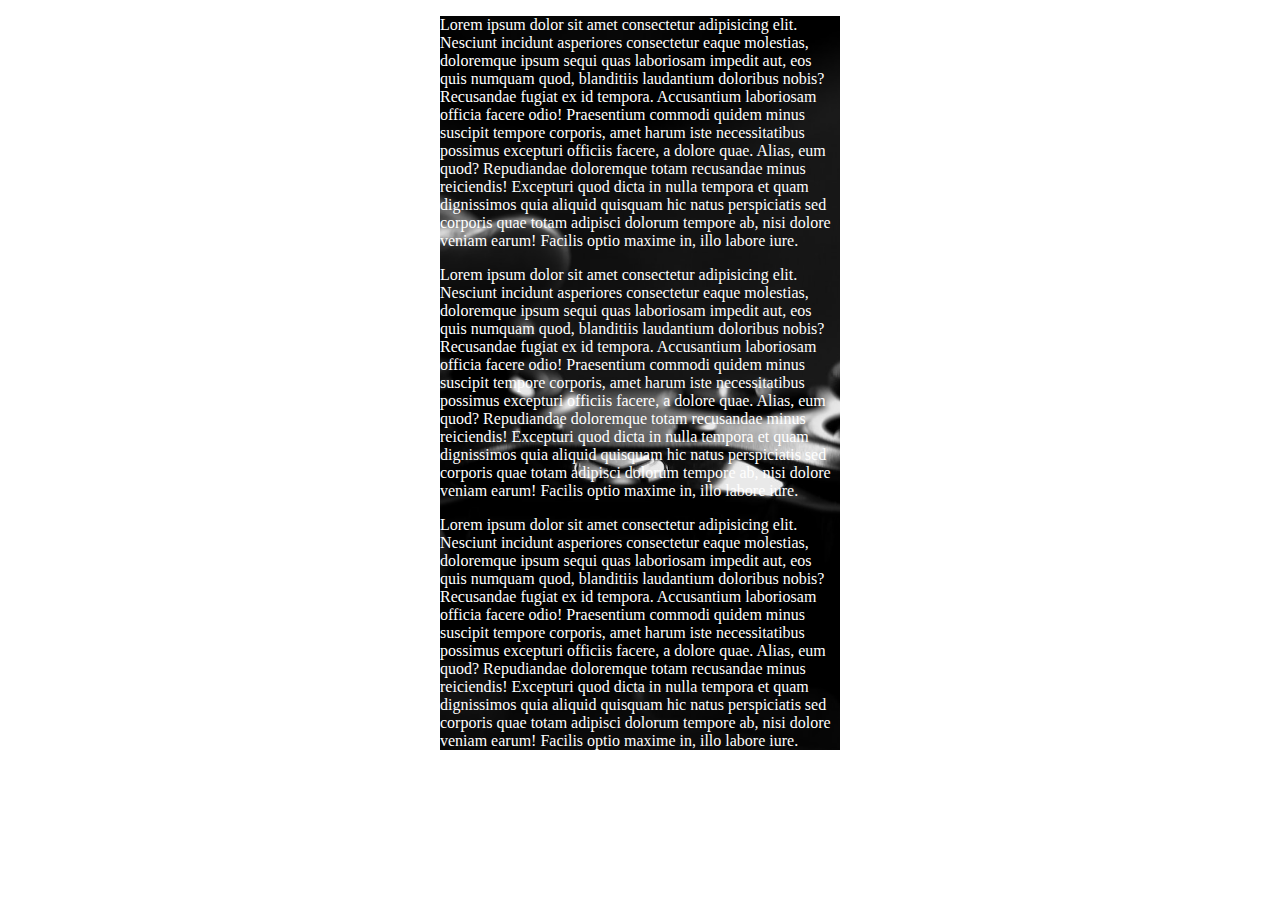
<file: parallax.html>
<!DOCTYPE html>
<html lang="en">
<head>
    <meta charset="UTF-8">
    <meta http-equiv="X-UA-Compatible" content="IE=edge">
    <meta name="viewport" content="width=device-width, initial-scale=1.0">
    <title>Document</title>
    <style>
        .parallax {
          /* The image used */
          background-image: url("IMG/pexels-lalesh-aldarwish-194511.jpeg");
        
          /* Set a specific height */
          min-height: 500px;
          width: 400px;
          margin: auto;
          color: white;
        
          /* Create the parallax scrolling effect */
          background-attachment: fixed;
          background-position: center;
          background-repeat: no-repeat;
          background-size: cover;
        }
        </style>
</head>
<body>
    <div class="parallax">
        <p>Lorem ipsum dolor sit amet consectetur adipisicing elit. Nesciunt incidunt asperiores consectetur eaque molestias, doloremque ipsum sequi quas laboriosam impedit aut, eos quis numquam quod, blanditiis laudantium doloribus nobis? Recusandae fugiat ex id tempora. Accusantium laboriosam officia facere odio! Praesentium commodi quidem minus suscipit tempore corporis, amet harum iste necessitatibus possimus excepturi officiis facere, a dolore quae. Alias, eum quod? Repudiandae doloremque totam recusandae minus reiciendis! Excepturi quod dicta in nulla tempora et quam dignissimos quia aliquid quisquam hic natus perspiciatis sed corporis quae totam adipisci dolorum tempore ab, nisi dolore veniam earum! Facilis optio maxime in, illo labore iure.</p>
        <p>Lorem ipsum dolor sit amet consectetur adipisicing elit. Nesciunt incidunt asperiores consectetur eaque molestias, doloremque ipsum sequi quas laboriosam impedit aut, eos quis numquam quod, blanditiis laudantium doloribus nobis? Recusandae fugiat ex id tempora. Accusantium laboriosam officia facere odio! Praesentium commodi quidem minus suscipit tempore corporis, amet harum iste necessitatibus possimus excepturi officiis facere, a dolore quae. Alias, eum quod? Repudiandae doloremque totam recusandae minus reiciendis! Excepturi quod dicta in nulla tempora et quam dignissimos quia aliquid quisquam hic natus perspiciatis sed corporis quae totam adipisci dolorum tempore ab, nisi dolore veniam earum! Facilis optio maxime in, illo labore iure.</p>
        <p>Lorem ipsum dolor sit amet consectetur adipisicing elit. Nesciunt incidunt asperiores consectetur eaque molestias, doloremque ipsum sequi quas laboriosam impedit aut, eos quis numquam quod, blanditiis laudantium doloribus nobis? Recusandae fugiat ex id tempora. Accusantium laboriosam officia facere odio! Praesentium commodi quidem minus suscipit tempore corporis, amet harum iste necessitatibus possimus excepturi officiis facere, a dolore quae. Alias, eum quod? Repudiandae doloremque totam recusandae minus reiciendis! Excepturi quod dicta in nulla tempora et quam dignissimos quia aliquid quisquam hic natus perspiciatis sed corporis quae totam adipisci dolorum tempore ab, nisi dolore veniam earum! Facilis optio maxime in, illo labore iure.</p>
    </div>
</body>
</html>
</file>
